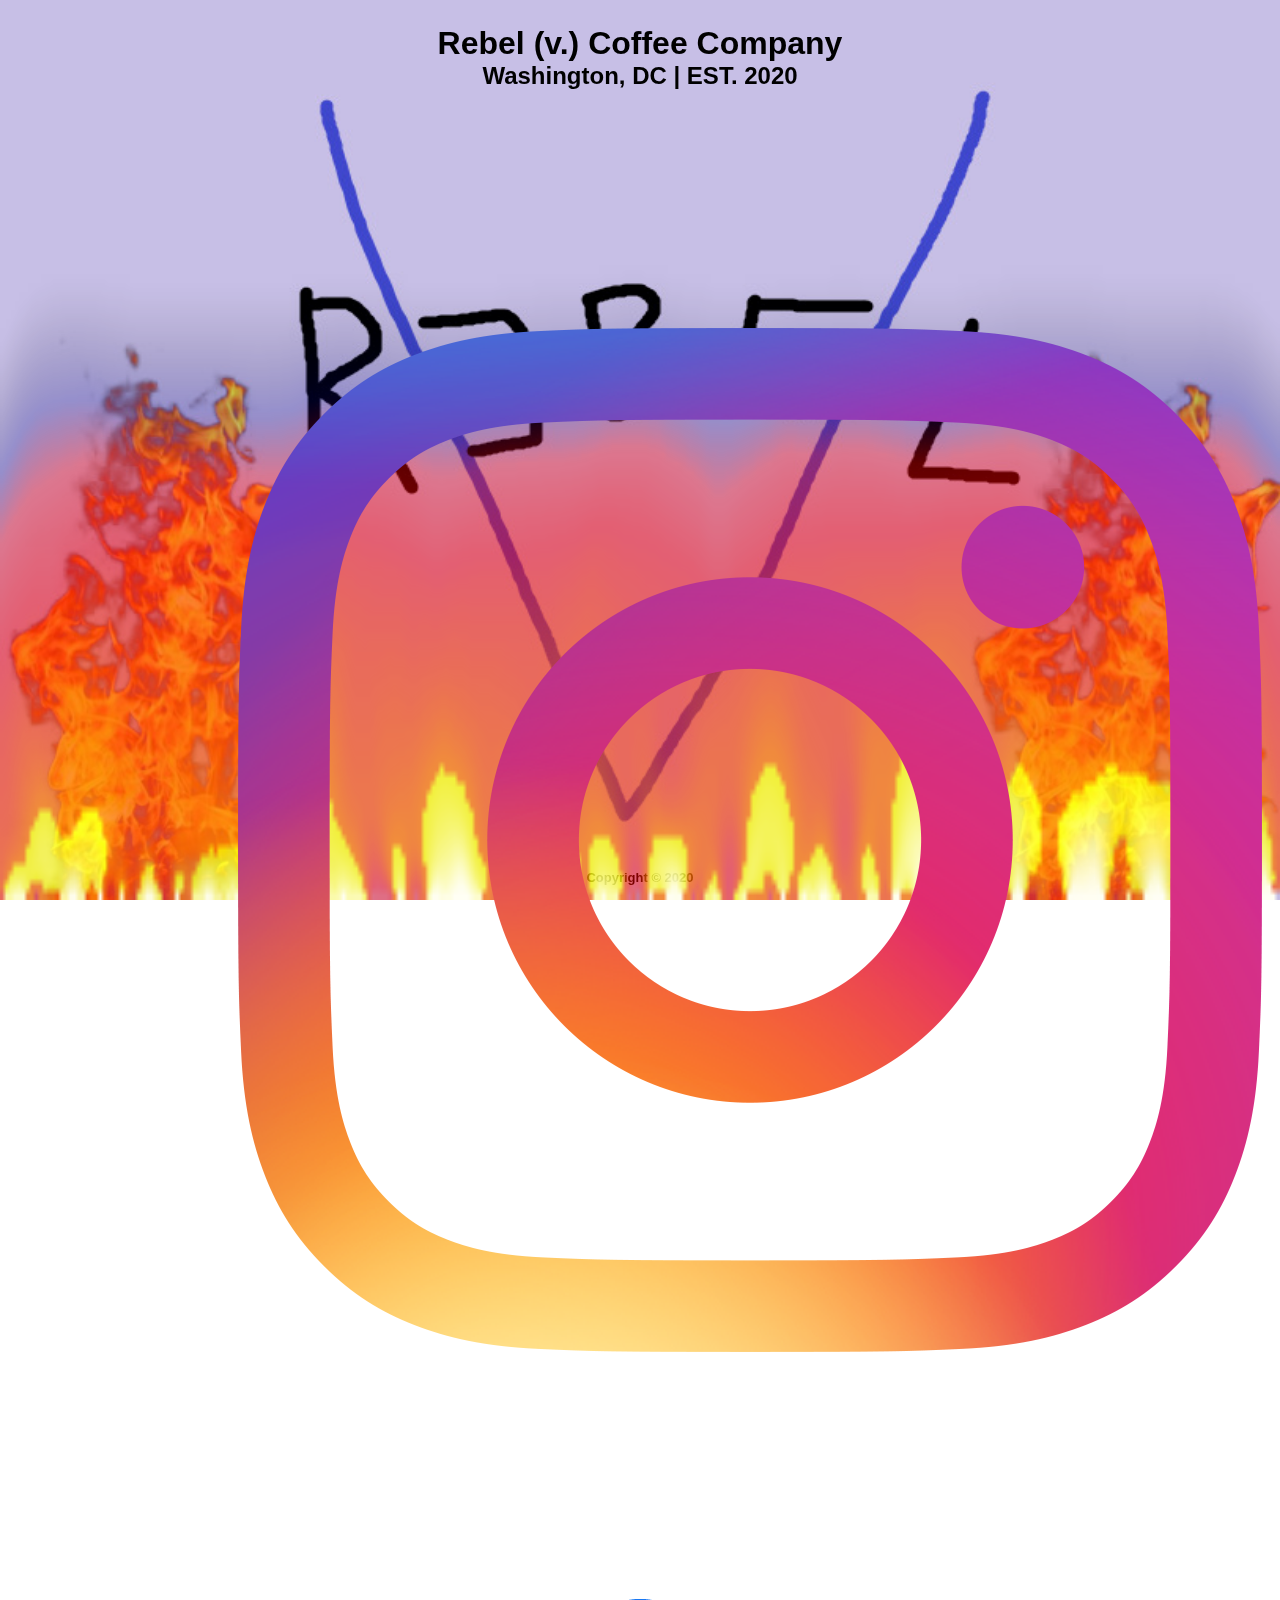
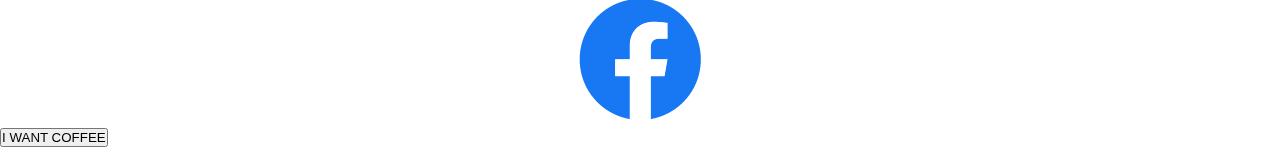
<file: index.html>
<!DOCTYPE html>
<html>
    <head>
        <!-- Google Analytics -->
        <script async src="https://www.googletagmanager.com/gtag/js?id=UA-164487030-1"></script>
        <script>
            window.dataLayer = window.dataLayer || [];
            function gtag(){dataLayer.push(arguments);}
            gtag('js', new Date());
            gtag('config', 'UA-164487030-1');
        </script>
        <!-- All the good stuff -->
        <title>Rebel (v.) Coffee Company</title>
        <meta name="description" content="Coffee that defies convention, roasted in Washington, DC.">
        <meta property="og:image" content="images/favicon.png">
        <link rel="icon" type='image/x-icon' href="images/favicon.png" />
        <link href="stylesheets/main.css" rel="stylesheet" type="text/css" />
    </head>
    <header>
        <div>
            <h1>Rebel (v.) Coffee Company </h1>
            <h2>Washington, DC | EST. 2020</h2>
        </div>
        <li>
            <a href="https://instagram.com/rebelvcoffee">
                <img src="images/instagram.png">
            </a>
        </li>
        <li>
            <a href="https://facebook.com/Rebel-v-Coffee-Roasters-100475638354486">
                <img src="images/facebook.png">
            </a>
        </li>
    </header>
    <body>
        <a href="https://shop.rebelvcoffee.com">
            <div>
                <button id="button" type="button">I WANT COFFEE</button>
            </div>
        </a>
        <div class="container">
            <canvas id="panel"></canvas>
        </div>  
    </body>
    <footer>
        <h4>Copyright &copy 2020</h4>
    </footer>
    <script type="text/javascript" src="scripts/fire.js"></script>
</html>
</file>
<file: stylesheets/main.css>
*{
    margin:0;
    padding:0;
}
body {
    background-image: url('../images/rebelv.jpg');
    background-repeat: no-repeat;
    background-attachment: fixed;
    background-size: 100% 100%;
    overflow: hidden;
}
header {
    padding-top: 25px;
    text-align: center;
    font-family: Helvetica;
    cursor: pointer;
}
footer {  
    bottom: 0;
    font-family: Helvetica;
    font-size: small;
    padding-bottom: 15px;
    position: fixed;  
    text-align: center;
    width: 100%;
    z-index: -2;
}
.container #panel {
    bottom: 0px;
    position:fixed;
    height: 150%;
    width: 100%;
    z-index: -1;
}
iframe {
    display: block;
    margin-left: auto;
    margin-right: auto;
    padding-top: 25px;
    width: 100%;
    height: 700px;
    z-index: 1;
}
#form {
    display: none;
}
</file>
